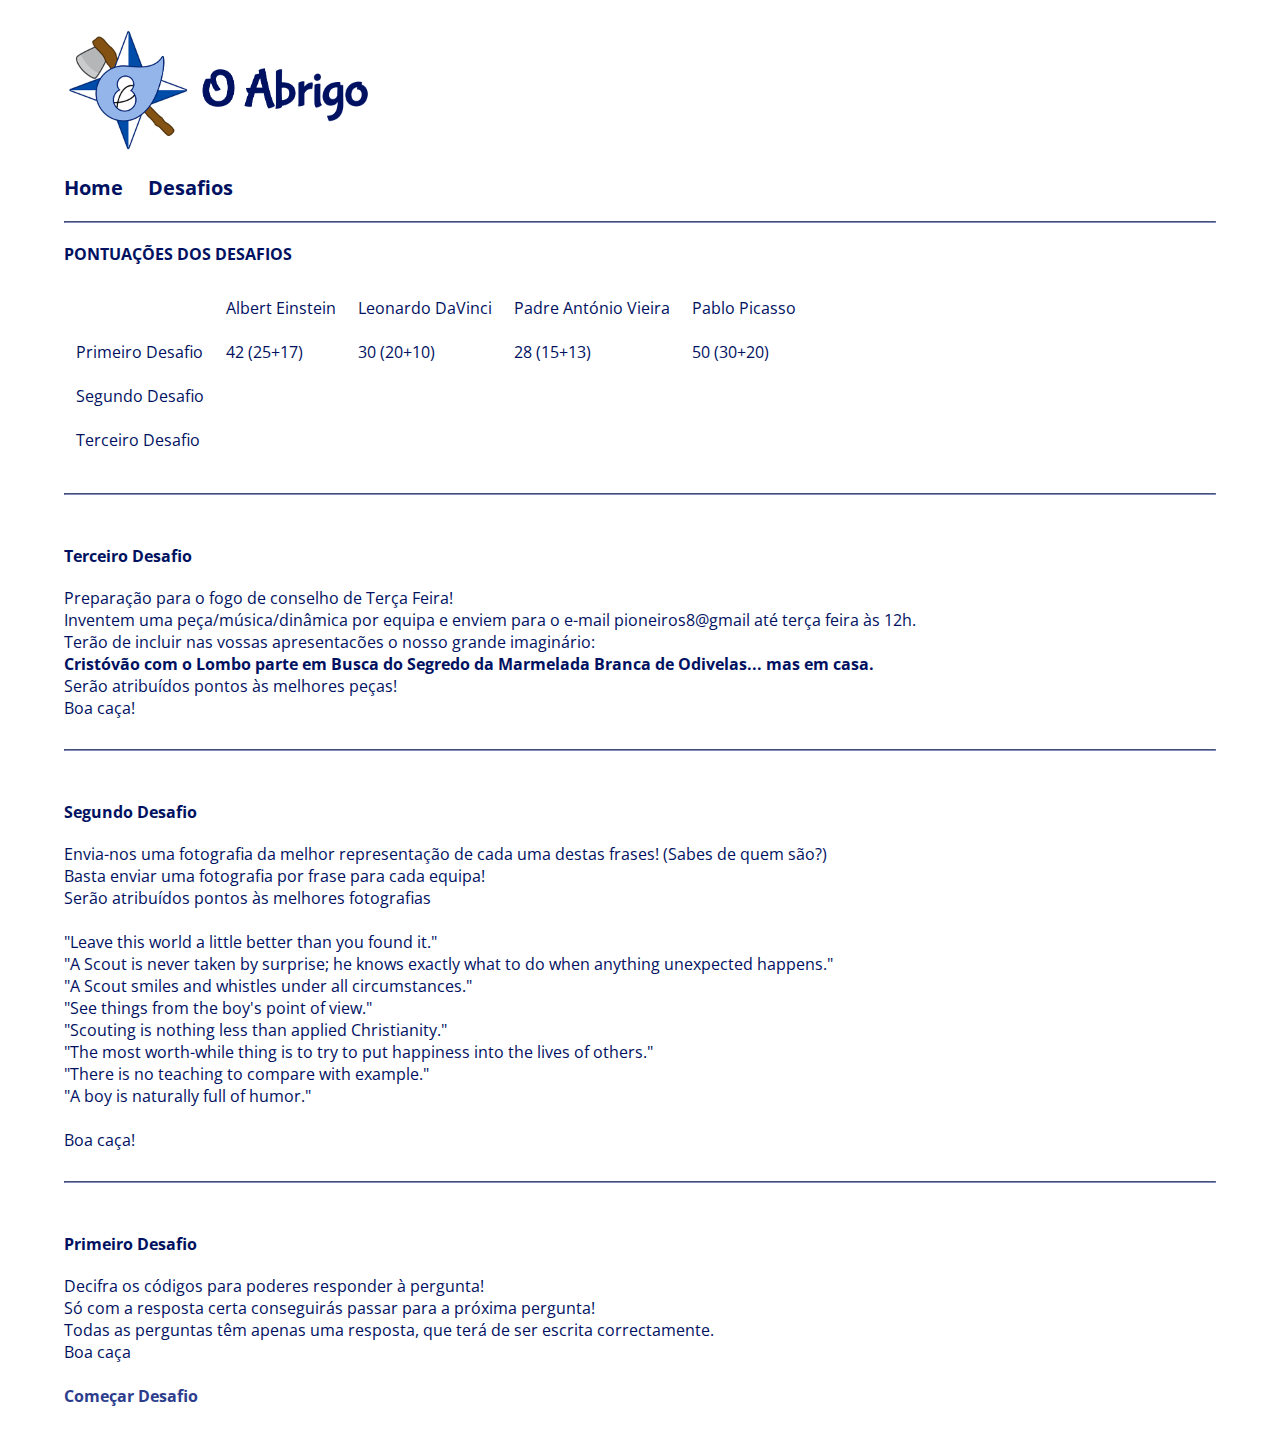
<file: desafios/index.html>
<html>

<head>
    <link rel="stylesheet" type="text/css" href="../style.css">
    <!-- <script src="https://cdn.jsdelivr.net/npm/js-cookie@rc/dist/js.cookie.min.js"></script>
    <script src="https://code.jquery.com/jquery-3.4.1.slim.min.js"
        integrity="sha256-pasqAKBDmFT4eHoN2ndd6lN370kFiGUFyTiUHWhU7k8=" crossorigin="anonymous"></script> -->
</head>

<body>
    <a href="../"><img height="128px" src="../imgs/titulo.png"></img></a>
    <nav>
        <a href="../">Home</a>
        <a href="../desafios">Desafios</a>
        <h1>
    </nav>
    <hr>

    <section>
        <h1>PONTUAÇÕES DOS DESAFIOS</h1>
        <table>
            <tbody>
                <tr>
                    <td></td>
                    <td>Albert Einstein</td>
                    <td>Leonardo DaVinci</td>
                    <td>Padre António Vieira</td>
                    <td>Pablo Picasso</td>
                </tr>
                <tr>
                    <td>Primeiro Desafio</td>
                    <td>42 (25+17)</td>
                    <td>30 (20+10)</td>
                    <td>28 (15+13)</td>
                    <td>50 (30+20)</td>
                </tr>
                <tr>
                    <td>Segundo Desafio</td>
                    <td></td>
                    <td></td>
                    <td></td>
                    <td></td>
                </tr>
                <tr>
                    <td>Terceiro Desafio</td>
                    <td></td>
                    <td></td>
                    <td></td>
                    <td></td>
                </tr>
            </tbody>
        </table>
    </section>

    <br>
    <hr><br>

    <section>
        <h1>Terceiro Desafio</h1>
        Preparação para o fogo de conselho de Terça Feira!<br>
        Inventem uma peça/música/dinâmica por equipa e enviem para o e-mail pioneiros8@gmail até terça feira às 12h.<br>
        Terão de incluir nas vossas apresentacões o nosso grande imaginário:<br>
        <span class="bold">Cristóvão com o Lombo parte em Busca do Segredo da Marmelada Branca de Odivelas... mas em casa.</span></br>
        Serão atribuídos pontos às melhores peças!<br>
        Boa caça!<br>
    </section>

    <br>
    <hr><br>

    <section>
        <h1>Segundo Desafio</h1>
        Envia-nos uma fotografia da melhor representação de cada uma destas frases! (Sabes de quem são?)<br>
        Basta enviar uma fotografia por frase para cada equipa!<br>
        Serão atribuídos pontos às melhores fotografias<br>
        <br>
        &quot;Leave this world a little better than you found it.&quot;<br>
        &quot;A Scout is never taken by surprise; he knows exactly what to do when anything unexpected
        happens.&quot;<br>
        &quot;A Scout smiles and whistles under all circumstances.&quot;<br>
        &quot;See things from the boy&#39;s point of view.&quot;<br>
        &quot;Scouting is nothing less than applied Christianity.&quot;<br>
        &quot;The most worth-while thing is to try to put happiness into the lives of others.&quot;<br>
        &quot;There is no teaching to compare with example.&quot;<br>
        &quot;A boy is naturally full of humor.&quot;<br>
        <br>
        Boa caça!<br>
    </section>

    <br>
    <hr><br>

    <section>
        <h1>Primeiro Desafio</h1>
        Decifra os códigos para poderes responder à pergunta! <br>
        Só com a resposta certa conseguirás passar para a próxima pergunta!<br>
        Todas as perguntas têm apenas uma resposta, que terá de ser escrita correctamente.<br>
        Boa caça <br>
        <br>
        <a href="desafio1">Começar Desafio</a>
    </section>

</body>

</html>
</file>
<file: style.css>
@import url('https://fonts.googleapis.com/css?family=Open+Sans|Patua+One&display=swap');
body {
    color: #001161;
    font-family: 'Open Sans', sans-serif;
    margin: 2% 5%;
}

a {
    text-decoration: none;
    color: #2c3d8d;
    font-weight: bold;
}

a:hover {
    color: #4b69ec;
    cursor: pointer;
}

td {
    padding: 10px;
}

hr {
    border-color: #7e8bc5;
}

h1 {
    font-weight: bold;
    font-size: 24px;
    margin: 20px 0px;
}

nav {
    font-family: 'Open Sans', sans-serif;
    font-weight: bold;
    font-size: 20px;
    margin: 20px 0px;
}

nav a {
    color: #001161;
    margin-right: 20px;
}

section {
    color: #001161;
}

section h1 {
    font-size: 16px;
}

footer {
    font-size: 2px;
}

.bold {
    font-weight: bold;
}
</file>
